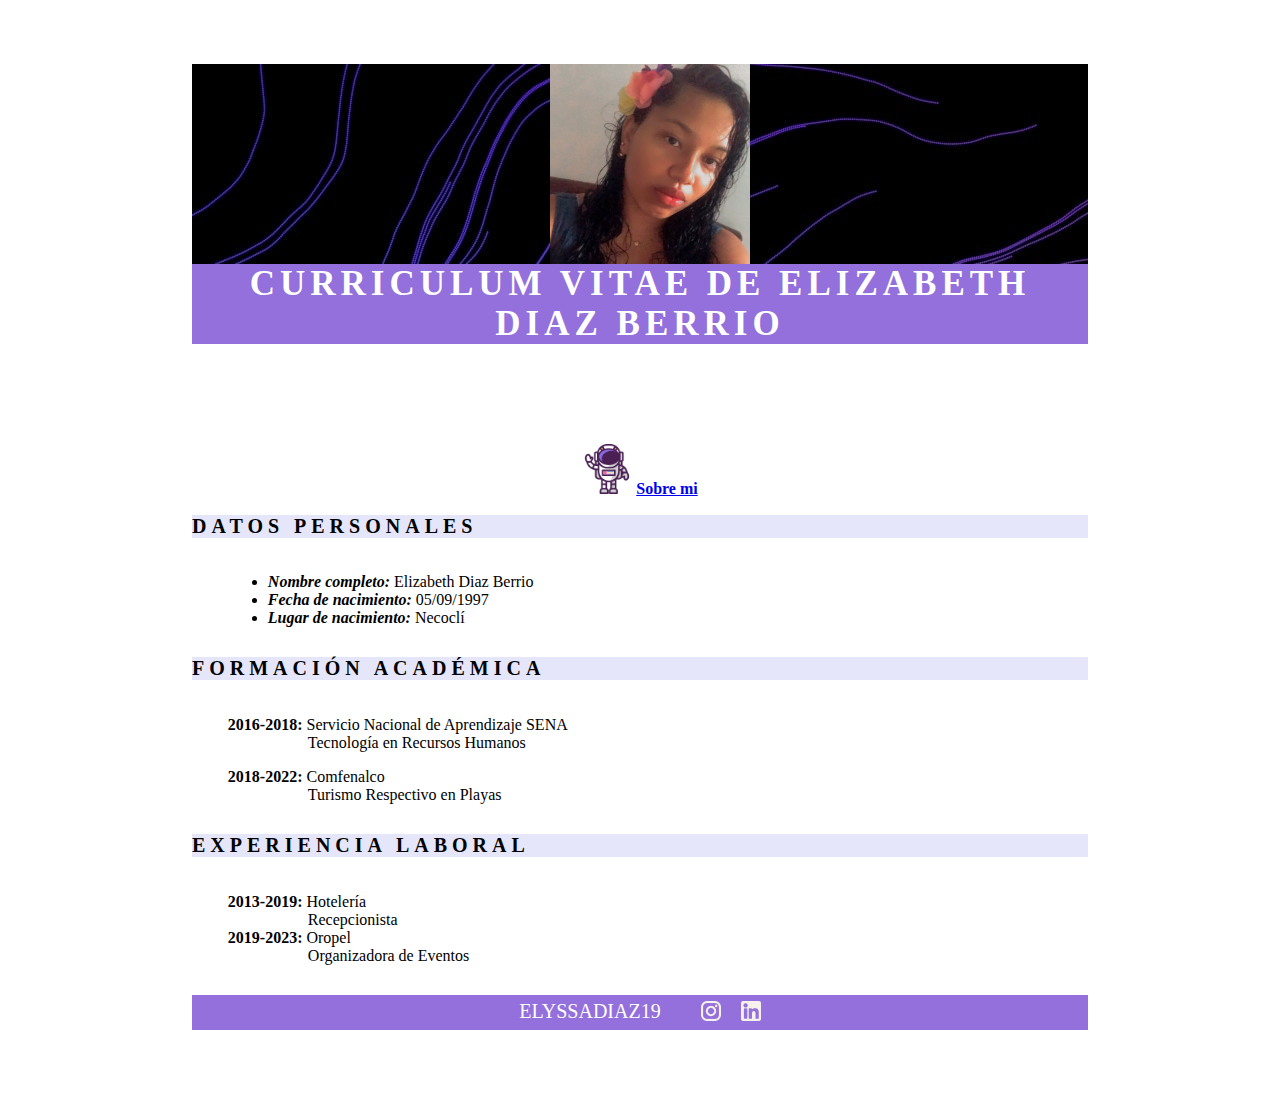
<file: index.html>
<!DOCTYPE html>
<html lang="en">
<head>
    <meta charset="UTF-8">
    <meta name="viewport" content="width=device-width, initial-scale=1.0">
    <link rel="stylesheet" href="style.css">
    <title>Cv Personal</title>
</head>
<body>
    <main>
        <header>
            <img class= "foto" src="foto.jpeg" alt="foto">
        </header>
        <h1>CURRICULUM VITAE DE ELIZABETH DIAZ BERRIO</h1>
        <section class="link">
            <img class="astro" src="astronauta.png" alt="astronauta">
            <a href="Sobremi.html" target=""><strong>Sobre mi</strong></a>
        </section>
        <section class="personales">
            <h2>DATOS PERSONALES</h2>
            <section class="df">
                <ul>
                    <li><span><b>Nombre completo:</b></span> Elizabeth Diaz Berrio</li>
                    <li><span><b>Fecha de nacimiento:</b></span> 05/09/1997</li>
                    <li><span><b>Lugar de nacimiento:</b></span> Necoclí</li>
                </ul>
            </section>
            
        </section>

         <section class="formacion">
            <h2>FORMACIÓN ACADÉMICA</h2>
            <section class="df">
                <p><strong>2016-2018: </strong> Servicio Nacional de Aprendizaje SENA 
                    <br><span class="textoIdentado">Tecnología en Recursos Humanos</span>
                </p> 
                
                <strong>2018-2022: </strong>
                    Comfenalco <br><span class="textoIdentado">Turismo Respectivo en Playas</span>
            </section>
        </section>
        <section class="experiencia">
            <h2>EXPERIENCIA LABORAL</h2>
            <section class="df">
                <strong>2013-2019: </strong>
                    Hotelería
                    <br><span class="textoIdentado">Recepcionista</span>
                <br>
                <strong>2019-2023: </strong>
                    Oropel
                    <br><span class="textoIdentado">Organizadora de Eventos</span>
                <br>
            </section>
        </section>
        <footer><span class="texto">ELYSSADIAZ19 </span> <span class="imagenes"><img clase = "instagram" src="instagram.png" alt="Insta"><img clase = "linkedin" src="linkedin.png" alt="Link"></span></footer>
    </main>
   
</body>
</html>
</file>
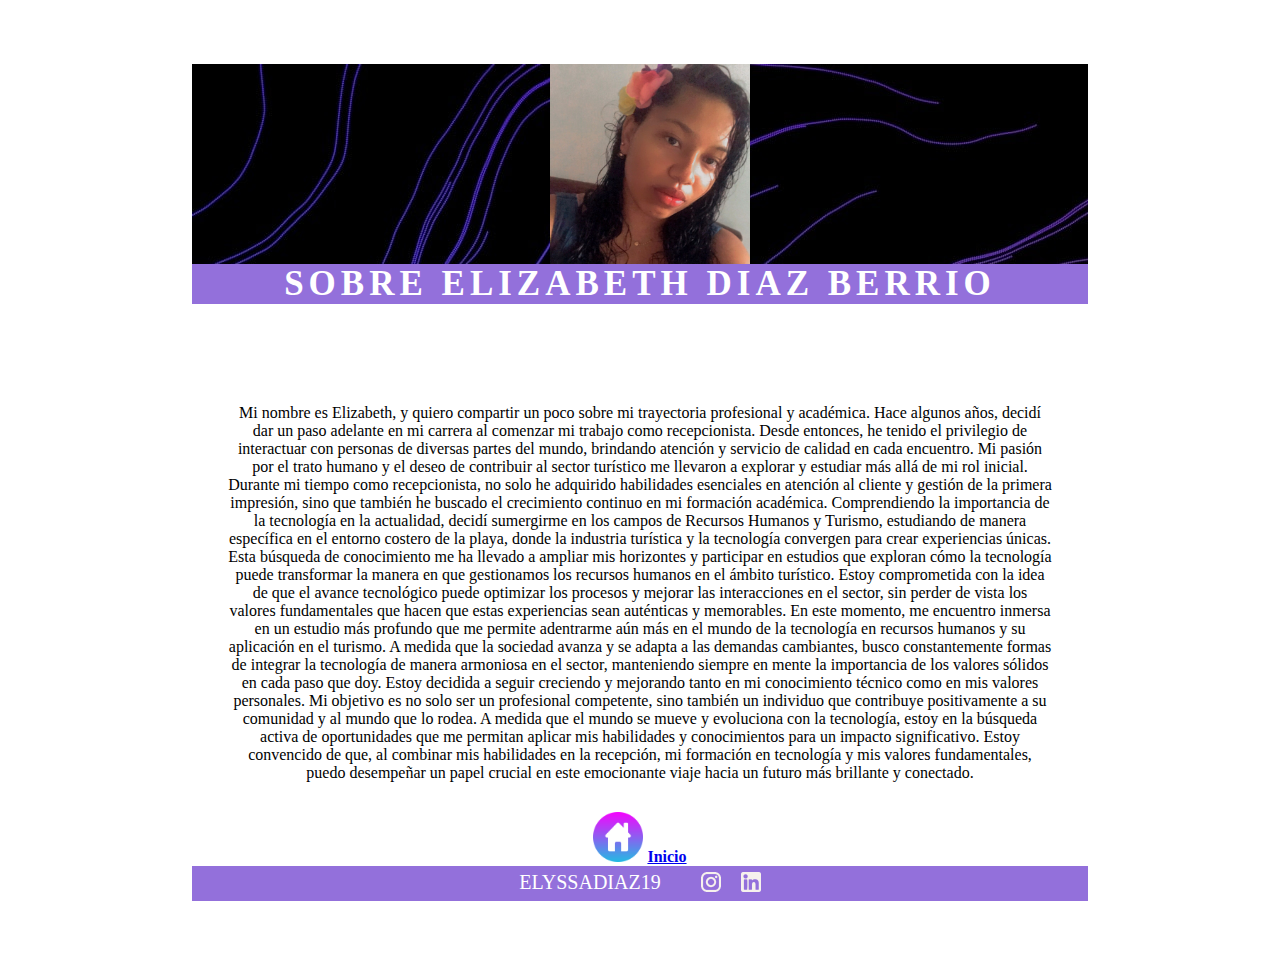
<file: Sobremi.html>
<!DOCTYPE html>
<html lang="en">
<head>
    <meta charset="UTF-8">
    <meta name="viewport" content="width=device-width, initial-scale=1.0">
    <link rel="stylesheet" href="style.css">
    <title>Document</title>
</head>
<body>
    <main>
        <header>
            <img class= "foto" src="foto.jpeg" alt="foto">
        </header>
        <h1>SOBRE ELIZABETH DIAZ BERRIO</h1>
        <section class="totty">
         <p>Mi nombre es Elizabeth, y quiero compartir un poco sobre mi trayectoria profesional y académica. Hace algunos años, decidí dar un paso adelante en mi carrera al comenzar mi trabajo como recepcionista. Desde entonces, he tenido el privilegio de interactuar con personas de diversas partes del mundo, brindando atención y servicio de calidad en cada encuentro. Mi pasión por el trato humano y el deseo de contribuir al sector turístico me llevaron a explorar y estudiar más allá de mi rol inicial.

            Durante mi tiempo como recepcionista, no solo he adquirido habilidades esenciales en atención al cliente y gestión de la primera impresión, sino que también he buscado el crecimiento continuo en mi formación académica. Comprendiendo la importancia de la tecnología en la actualidad, decidí sumergirme en los campos de Recursos Humanos y Turismo, estudiando de manera específica en el entorno costero de la playa, donde la industria turística y la tecnología convergen para crear experiencias únicas.
            
            Esta búsqueda de conocimiento me ha llevado a ampliar mis horizontes y participar en estudios que exploran cómo la tecnología puede transformar la manera en que gestionamos los recursos humanos en el ámbito turístico. Estoy comprometida con la idea de que el avance tecnológico puede optimizar los procesos y mejorar las interacciones en el sector, sin perder de vista los valores fundamentales que hacen que estas experiencias sean auténticas y memorables.
            
            En este momento, me encuentro inmersa en un estudio más profundo que me permite adentrarme aún más en el mundo de la tecnología en recursos humanos y su aplicación en el turismo. A medida que la sociedad avanza y se adapta a las demandas cambiantes, busco constantemente formas de integrar la tecnología de manera armoniosa en el sector, manteniendo siempre en mente la importancia de los valores sólidos en cada paso que doy.
            
            Estoy decidida a seguir creciendo y mejorando tanto en mi conocimiento técnico como en mis valores personales. Mi objetivo es no solo ser un profesional competente, sino también un individuo que contribuye positivamente a su comunidad y al mundo que lo rodea. A medida que el mundo se mueve y evoluciona con la tecnología, estoy en la búsqueda activa de oportunidades que me permitan aplicar mis habilidades y conocimientos para un impacto significativo. Estoy convencido de que, al combinar mis habilidades en la recepción, mi formación en tecnología y mis valores fundamentales, puedo desempeñar un papel crucial en este emocionante viaje hacia un futuro más brillante y conectado.</p>
        </section>
        <article>
            <section class="link">
                <img class="cas" src="casa.png" alt="casa">
                <a href="index.html" target=""><strong>Inicio</strong></a>
            </section>
        </article>
        <footer><span class="texto">ELYSSADIAZ19 </span> <span class="imagenes"><img clase = "instagram" src="instagram.png" alt="Insta"><img clase = "linkedin" src="linkedin.png" alt="Link"></span></footer>
    </main>
   
</body>
</html>
</file>
<file: style.css>
.foto{
    margin-left:40%;
    width: 200px;
    height: 200px;
   
}
body{
    font-family: 'Times New Roman';
    margin: 5% 15%;
}
header{
    background-image: url(Fondo.jpg);
    height: 200px;
      
}
.astro{
    width: 50px;
    height: 50px;
}
.cas{
    width: 50px;
    height: 50px;
}
h1{
    margin-top: 0;
    background-color: #9370DB;
    font-size: 35px;
    color: white;
    text-align: center;
    letter-spacing: 5px;
    margin-bottom:  100px;
}
.df{
    margin:4% ;
    margin-bottom: 30px;
}
h2{
    background-color:#E6E6FA;
    font-size: 20px;
   
    color: black;
    letter-spacing: 5px;   
}
ul#datos-personales{
   font-size: 15px;
}
ul li span{
    font-style: italic;
}
footer{
    
    background-color: 	#9370DB;
    color:white ;
    font-size: 20px;
    font-weight: 400;
    padding: 5px;
    height: 25px;
    text-align: center;
}


.imagenes img:first-child {
    margin-right: 20px;
}
.imagenes {
    vertical-align: middle;
}
.texto {
   margin-right: 35px;
   
}

.textoIdentado {
    margin: 0 80px;
}
.link{
    text-align: center;
}
a:hover{
    color:rgb(2, 29, 104);
}
.totty{
    text-align: center;
    margin:4% ;
    margin-bottom: 30px;
}
</file>
